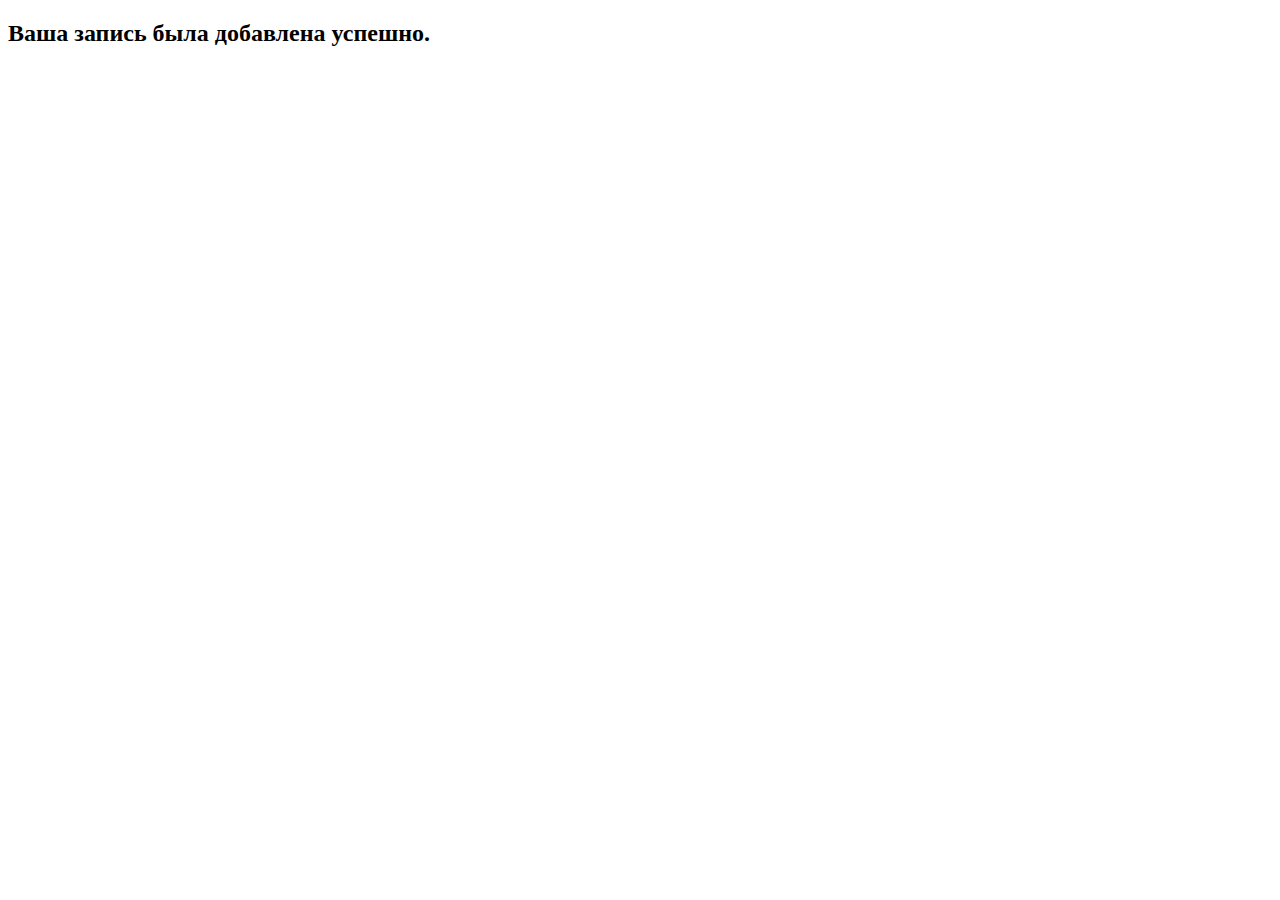
<file: main/templates/addToDo.html>
<!DOCTYPE html>
<html lang="en">
<head>
    <meta charset="UTF-8">
    <meta name="viewport" content="width=device-width, initial-scale=1.0">
    <title>Document</title>
</head>
<body>
    <h2>Ваша запись была добавлена успешно.</h2>
</body>
</html>
</file>
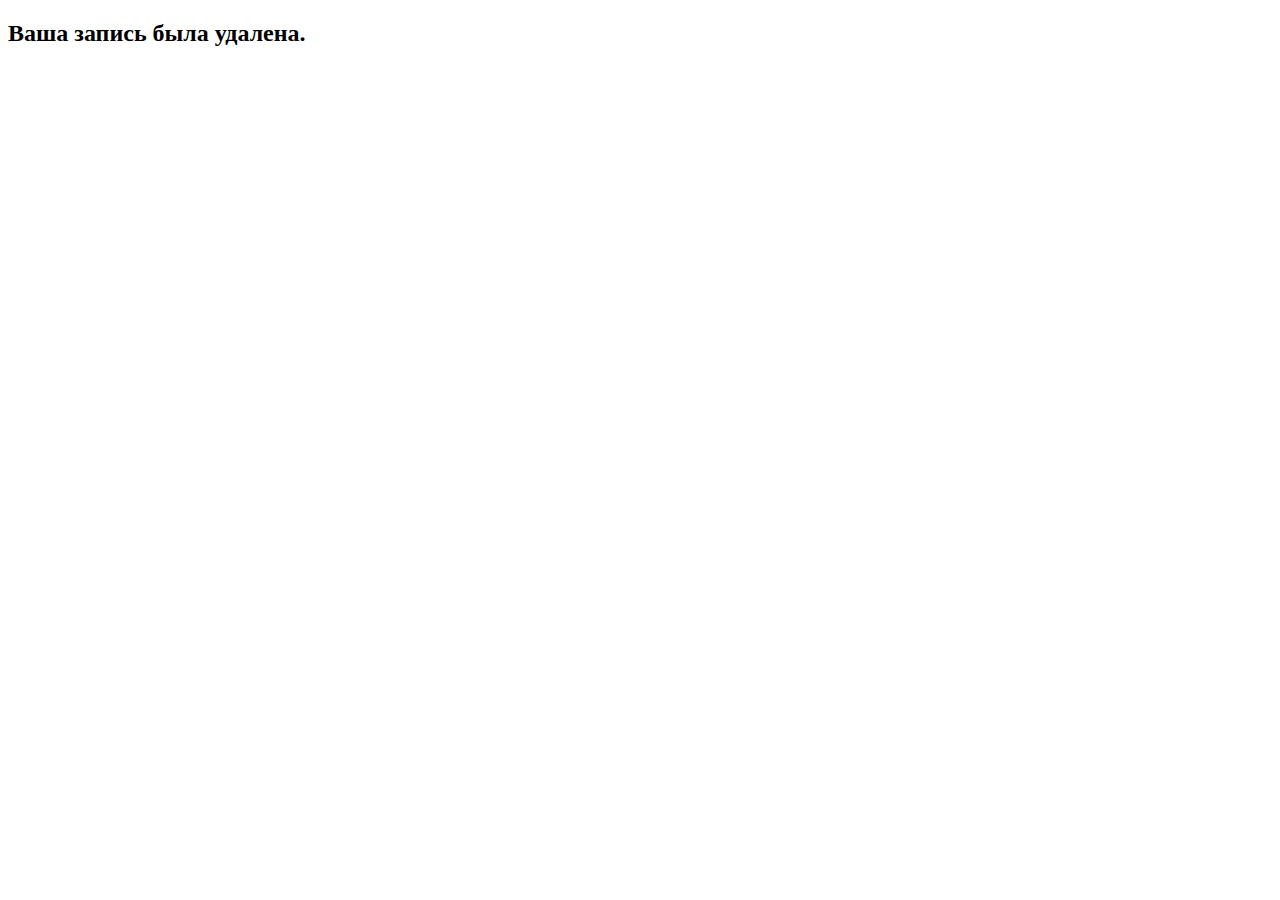
<file: main/templates/removeToDo.html>
<!DOCTYPE html>
<html lang="en">
<head>
    <meta charset="UTF-8">
    <meta name="viewport" content="width=device-width, initial-scale=1.0">
    <title>Document</title>
</head>
<body>
    <h2>Ваша запись была удалена.</h2>
</body>
</html>
</file>
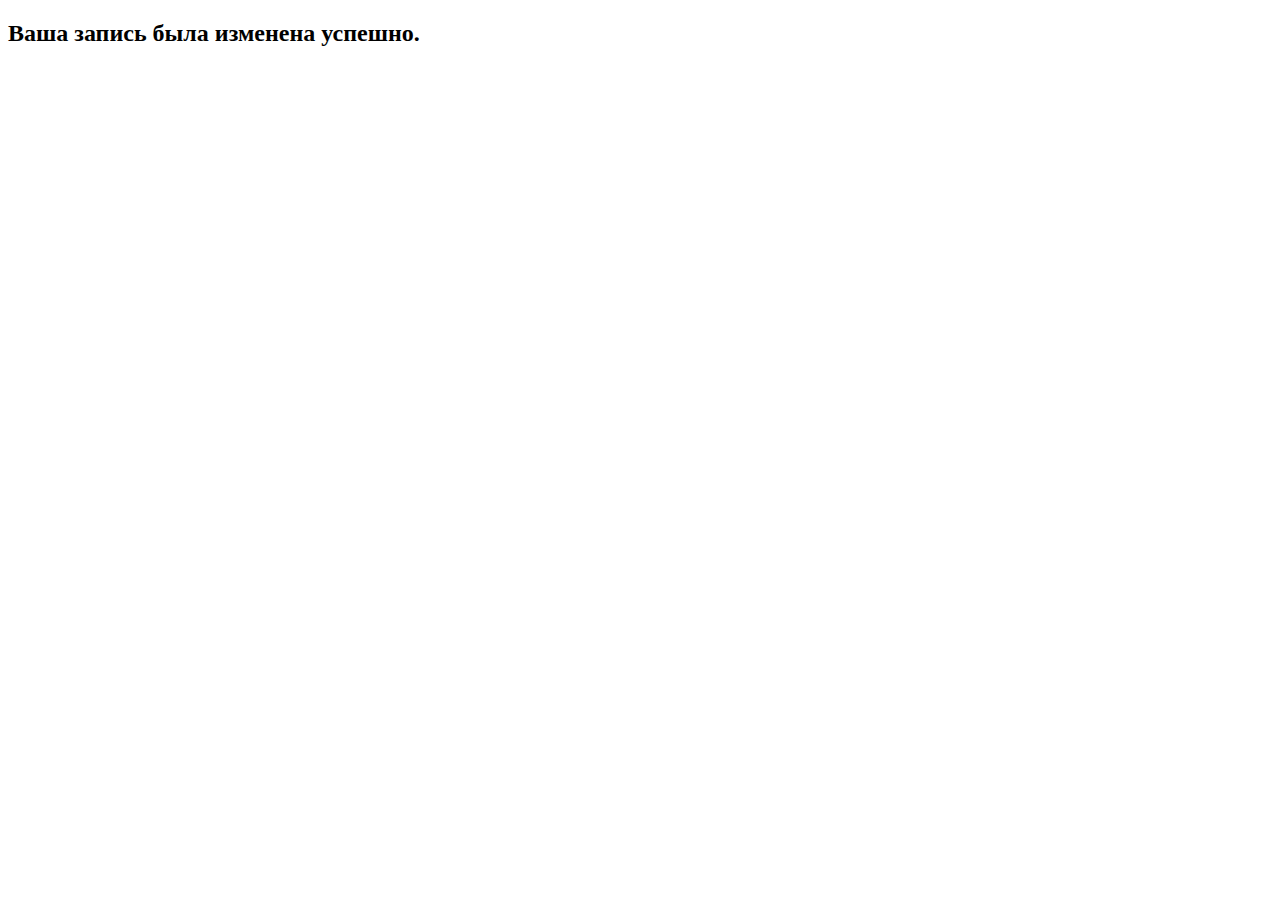
<file: main/templates/updateToDo.html>
<!DOCTYPE html>
<html lang="en">
<head>
    <meta charset="UTF-8">
    <meta name="viewport" content="width=device-width, initial-scale=1.0">
    <title>Document</title>
</head>
<body>
    <h2>Ваша запись была изменена успешно.</h2>
</body>
</html>
</file>
